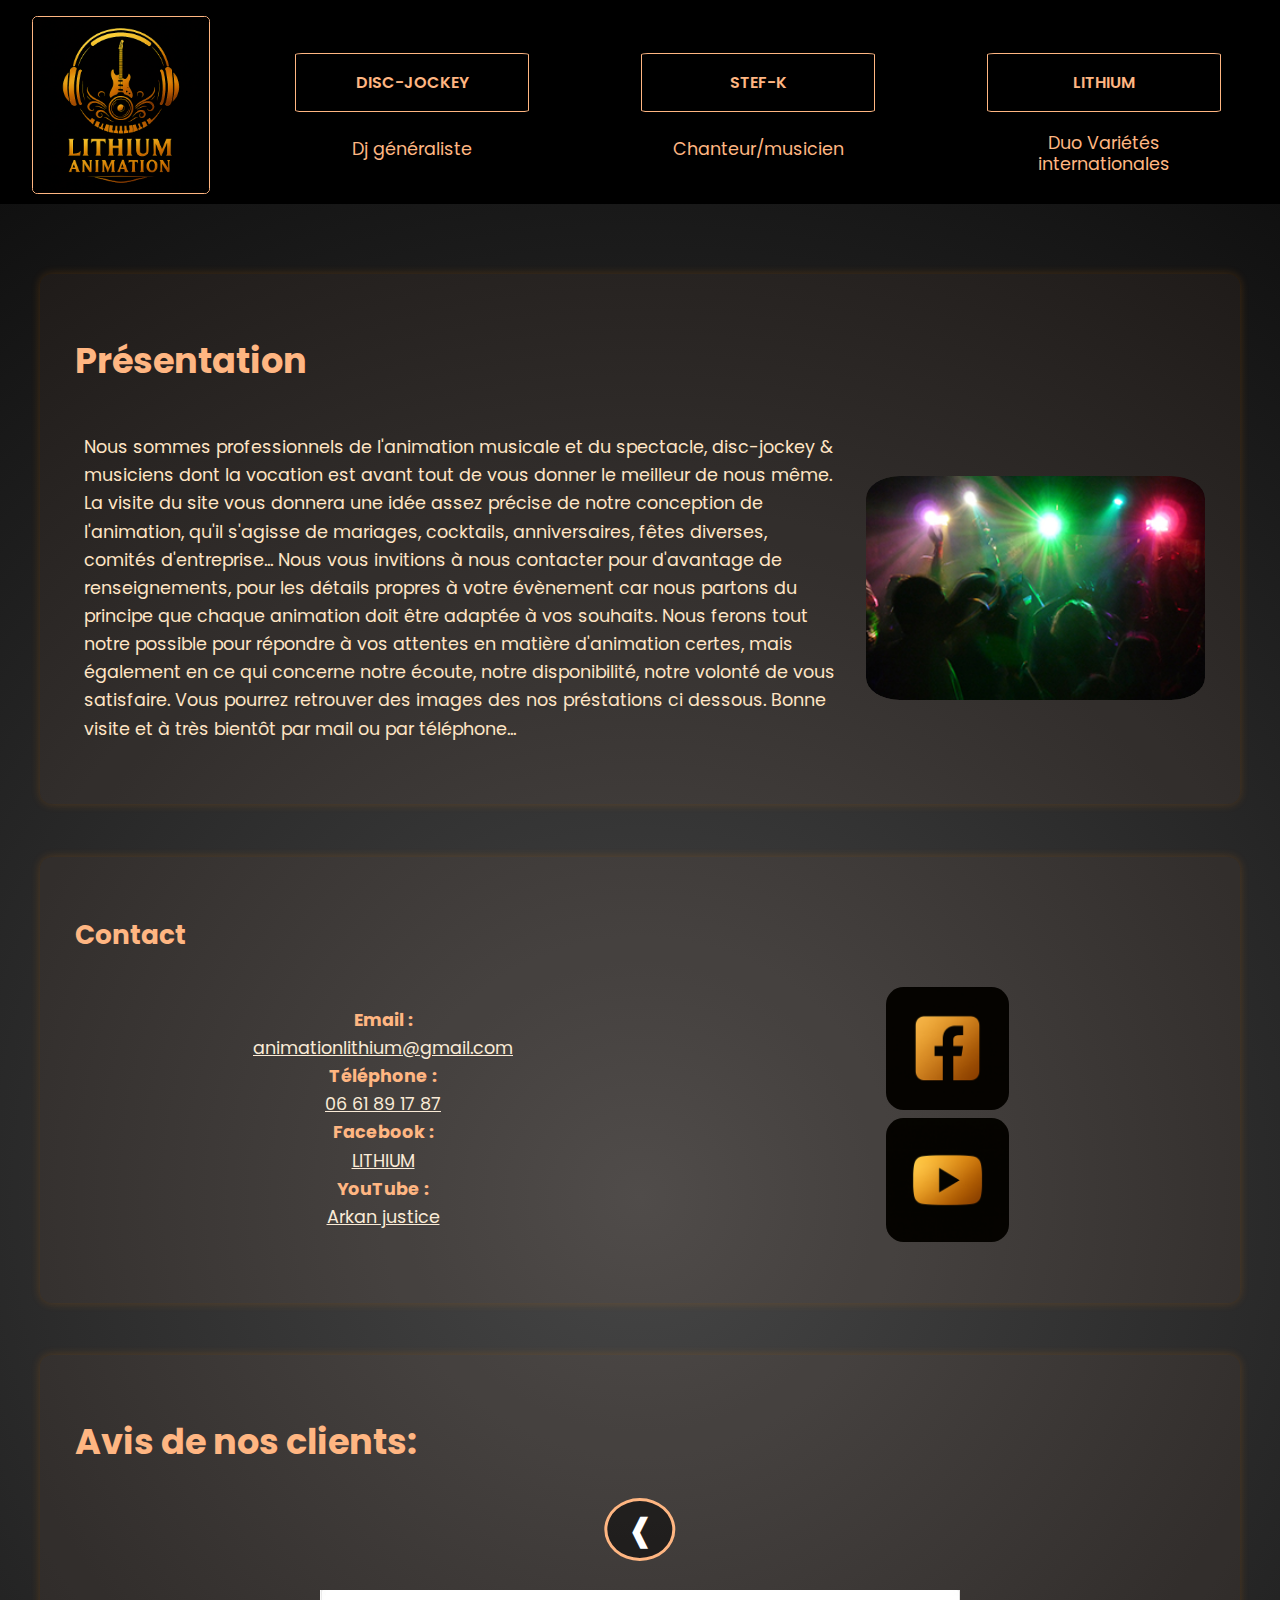
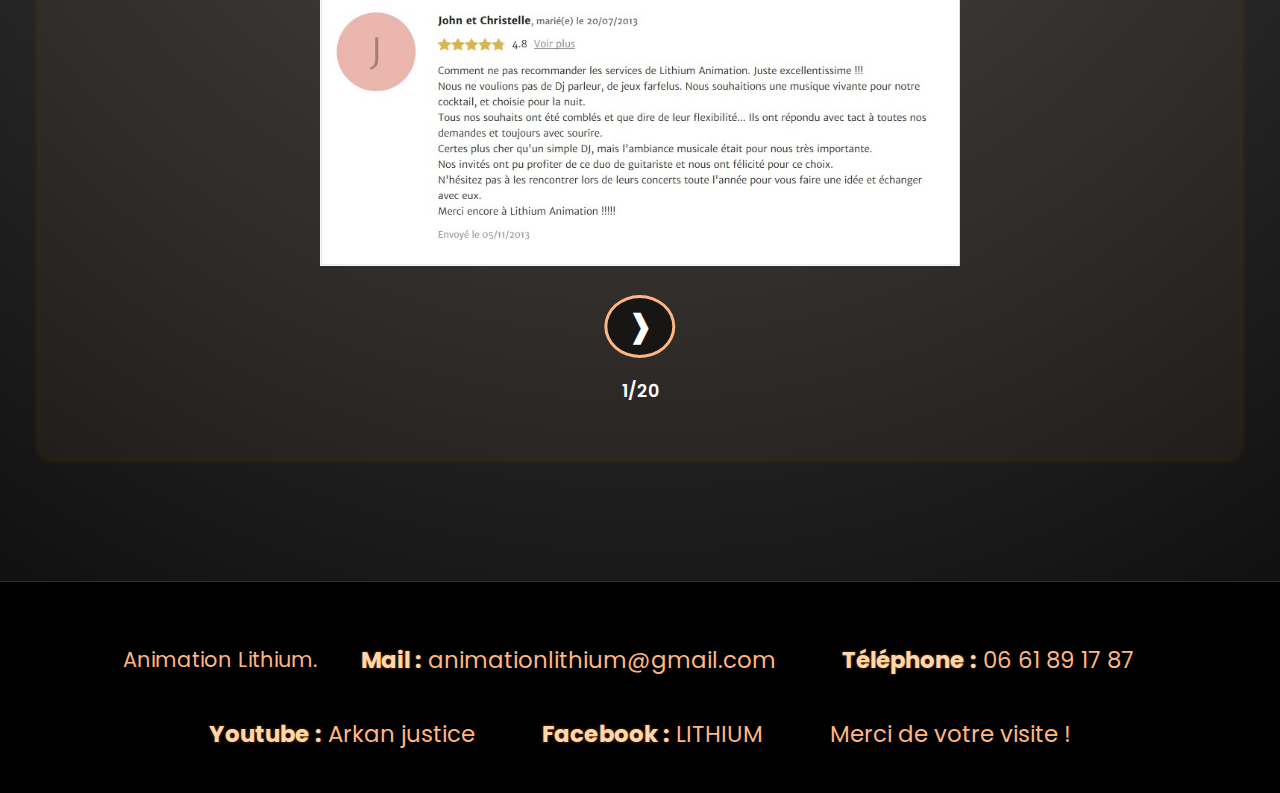
<file: index.html>
<!DOCTYPE html>
<html lang="en">
  <head>
    <meta charset="UTF-8" />
    <meta name="viewport" content="width=device-width, initial-scale=1.0" />
    <title>Accueil Animation Lithium</title>
    <link
      rel="icon"
      href="./assets/logo/logo-animation-lithium.ico"
      type="image/ico"
    />
    <link rel="stylesheet" href="css/main_style.css" />
    <link rel="stylesheet" href="css/media-queries.css" />
    <link rel="stylesheet" href="css/gestion-images.css" />
    <link
      href="https://fonts.googleapis.com/css2?family=Poppins:wght@400;600&display=swap"
      rel="stylesheet"
    />
  </head>
  <body>
    <header>
      <div>
        <a href="#start">
          <img
            src="./assets/logo/logo-animation-lithium.png"
            alt="logo avec une guitare et deux personnages ainsi que l'inscription dorée animation lithium"
          />
        </a>

        <div class="link-block">
          <a href="pages/Disc-Jockey.html">DISC-JOCKEY</a>
          <p class="sous-texte">Dj généraliste</p>
        </div>
        <div class="link-block">
          <a href="pages/Stef-k.html">STEF-K</a>
          <p class="sous-texte">Chanteur/musicien</p>
        </div>
        <div class="link-block">
          <a href="pages/Duo-lithium.html">LITHIUM</a>
          <p class="sous-texte">Duo Variétés internationales</p>
        </div>
      </div>
    </header>

    <main>
      <section>
        <h1 id="start">Présentation</h1>
        <div class="divided">
          <div class="text-group">
            <p>
              Nous sommes professionnels de l'animation musicale et du
              spectacle, disc-jockey & musiciens dont la vocation est avant tout
              de vous donner le meilleur de nous même. La visite du site vous
              donnera une idée assez précise de notre conception de l'animation,
              qu'il s'agisse de mariages, cocktails, anniversaires, fêtes
              diverses, comités d'entreprise... Nous vous invitions à nous
              contacter pour d'avantage de renseignements, pour les détails
              propres à votre évènement car nous partons du principe que chaque
              animation doit être adaptée à vos souhaits. Nous ferons tout notre
              possible pour répondre à vos attentes en matière d'animation
              certes, mais également en ce qui concerne notre écoute, notre
              disponibilité, notre volonté de vous satisfaire. Vous pourrez
              retrouver des images des nos préstations ci dessous. Bonne visite
              et à très bientôt par mail ou par téléphone...
            </p>
          </div>
          <div class="slideshow">
            <ul>
              <li class="active">
                <img
                  src="./assets/accueil/dj-mariage-eure-271.jpg"
                  alt="soirée musicale"
                />
              </li>
              <li>
                <img
                  src="./assets/accueil/dj-normandie-eure3.jpg"
                  alt="soirée mariage"
                />
              </li>
              <li>
                <img
                  src="./assets/accueil/animation-mariage-normandie2.jpg"
                  alt="soirée dansante"
                />
              </li>
            </ul>
          </div>
        </div>
      </section>

      <section class="contact-section">
        <h2>Contact</h2>
        <div class="con-place">
          <div class="con-text">
            <strong>Email :</strong>
            <a href="mailto:animationlithium@gmail.com" id="lili"
              >animationlithium@gmail.com</a
            >
            <strong>Téléphone :</strong>
            <a href="tel:+33123456789">06 61 89 17 87</a>
            <strong>Facebook :</strong>
            <a
              href="https://www.facebook.com/LITHIUM-204681532907864"
              target="_blank"
              >LITHIUM</a
            >
            <strong>YouTube :</strong>
            <a href="https://www.youtube.com/@arkanjustice" target="_blank"
              >Arkan justice</a
            >
          </div>

          <div class="con-img">
            <a href="https://www.facebook.com/LITHIUM-204681532907864"
              ><img
                src="assets/logo/link/logofacebook.png"
                alt="logo facebook"
                width="150px"
                height="150px"
            /></a>
            <a href="https://www.youtube.com/@arkanjustice"
              ><img
                src="assets/logo/link/logo ytb.png"
                alt="logo youtube"
                width="150px"
                height="150px"
            /></a>
          </div>
        </div>
      </section>

      <section class="hide">
        <h1>Avis de nos clients:</h1>
        <div class="carrousel">
          <button class="btn" id="prev">&#10096;</button>
          <button class="btn" id="next">&#10097;</button>
          <ul>
            <li class="slide active">
              <img
                src="./assets/avis/avis1.jpg"
                alt="images d'un avis de clients avec un notation faite grace a des etoiles"
              />
            </li>
            <li class="slide">
              <img
                src="./assets/avis/avis2.jpg"
                alt="images d'un avis de clients avec un notation faite grace a des etoiles"
              />
            </li>
            <li class="slide">
              <img
                src="./assets/avis/avis3.jpg"
                alt="images d'un avis de clients avec un notation faite grace a des etoiles"
              />
            </li>
            <li class="slide">
              <img
                src="./assets/avis/avis4.jpg"
                alt="images d'un avis de clients avec un notation faite grace a des etoiles"
              />
            </li>
            <li class="slide">
              <img
                src="./assets/avis/avis5.jpg"
                alt="images d'un avis de clients avec un notation faite grace a des etoiles"
              />
            </li>
            <li class="slide">
              <img
                src="./assets/avis/avis6.jpg"
                alt="images d'un avis de clients avec un notation faite grace a des etoiles"
              />
            </li>
            <li class="slide">
              <img
                src="./assets/avis/avis7.jpg"
                alt="images d'un avis de clients avec un notation faite grace a des etoiles"
              />
            </li>
            <li class="slide">
              <img
                src="./assets/avis/avis8.jpg"
                alt="images d'un avis de clients avec un notation faite grace a des etoiles"
              />
            </li>
            <li class="slide">
              <img
                src="./assets/avis/avis9.jpg"
                alt="images d'un avis de clients avec un notation faite grace a des etoiles"
              />
            </li>
            <li class="slide">
              <img
                src="./assets/avis/avis10.jpg"
                alt="images d'un avis de clients avec un notation faite grace a des etoiles"
              />
            </li>
            <li class="slide">
              <img
                src="./assets/avis/avis11.jpg"
                alt="images d'un avis de clients avec un notation faite grace a des etoiles"
              />
            </li>
            <li class="slide">
              <img
                src="./assets/avis/avis12.jpg"
                alt="images d'un avis de clients avec un notation faite grace a des etoiles"
              />
            </li>
            <li class="slide">
              <img
                src="./assets/avis/avis13.jpg"
                alt="images d'un avis de clients avec un notation faite grace a des etoiles"
              />
            </li>
            <li class="slide">
              <img
                src="./assets/avis/avis14.jpg"
                alt="images d'un avis de clients avec un notation faite grace a des etoiles"
              />
            </li>
            <li class="slide">
              <img
                src="./assets/avis/avis15.jpg"
                alt="images d'un avis de clients avec un notation faite grace a des etoiles"
              />
            </li>
            <li class="slide">
              <img
                src="./assets/avis/avis16.jpg"
                alt="images d'un avis de clients avec un notation faite grace a des etoiles"
              />
            </li>
            <li class="slide">
              <img
                src="./assets/avis/avis17.jpg"
                alt="images d'un avis de clients avec un notation faite grace a des etoiles"
              />
            </li>
            <li class="slide">
              <img
                src="./assets/avis/avis18.jpg"
                alt="images d'un avis de clients avec un notation faite grace a des etoiles"
              />
            </li>
            <li class="slide">
              <img
                src="./assets/avis/avis19.jpg"
                alt="images d'un avis de clients avec un notation faite grace a des etoiles"
              />
            </li>
            <li class="slide">
              <img
                src="./assets/avis/avis20.jpg"
                alt="images d'un avis de clients avec un notation faite grace a des etoiles"
              />
            </li>
          </ul>
        </div>
        <p class="count">1/20</p>
      </section>
    </main>

    <footer>
      <p>Animation Lithium.</p>
      <a href="#"><strong>Mail :</strong> animationlithium@gmail.com </a>
      <a href="#"><strong>Téléphone :</strong> 06 61 89 17 87</a>
      <a href="https://www.youtube.com/@arkanjustice"
        ><strong>Youtube :</strong> Arkan justice</a
      >
      <a href="https://www.facebook.com/LITHIUM-204681532907864"
        ><strong>Facebook :</strong> LITHIUM</a
      >
      <a href="#">Merci de votre visite !</a>
    </footer>

    <script src="index.js"></script>
    <script src="images.js"></script>
  </body>
</html>
</file>
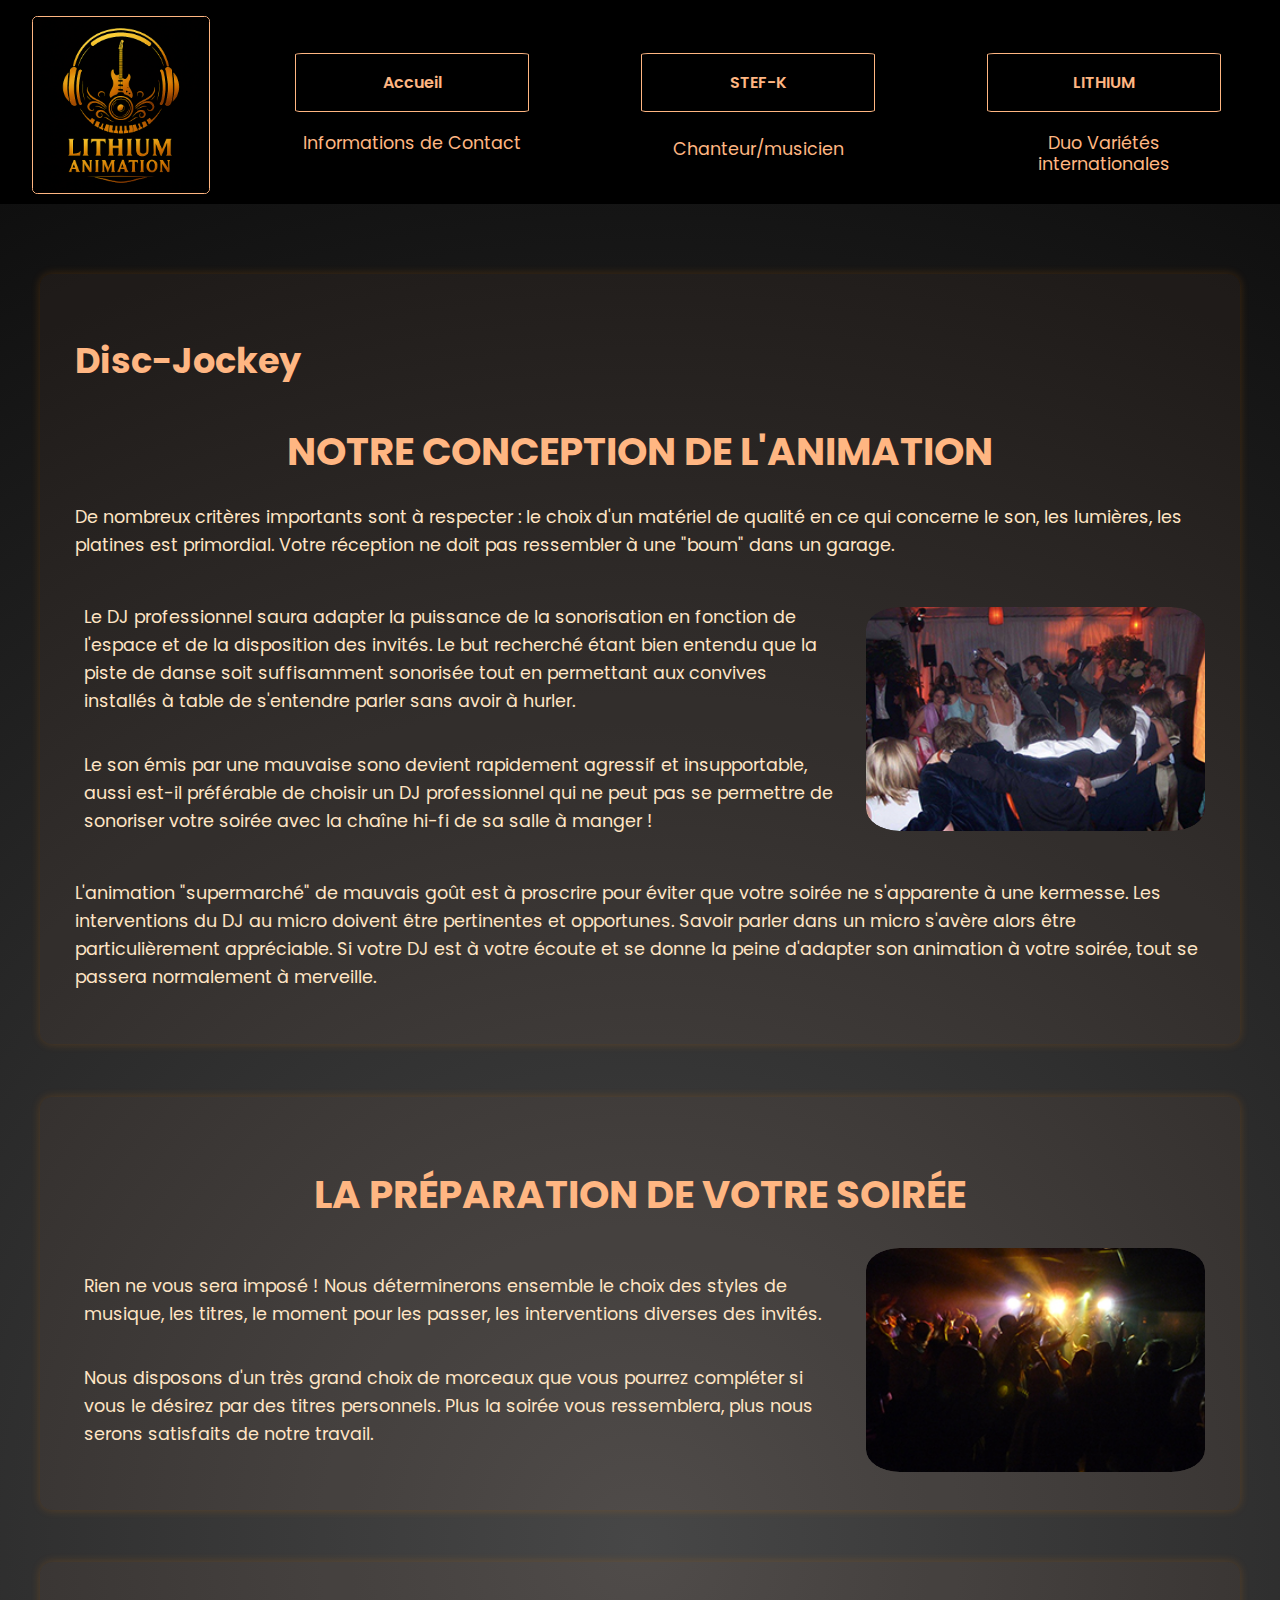
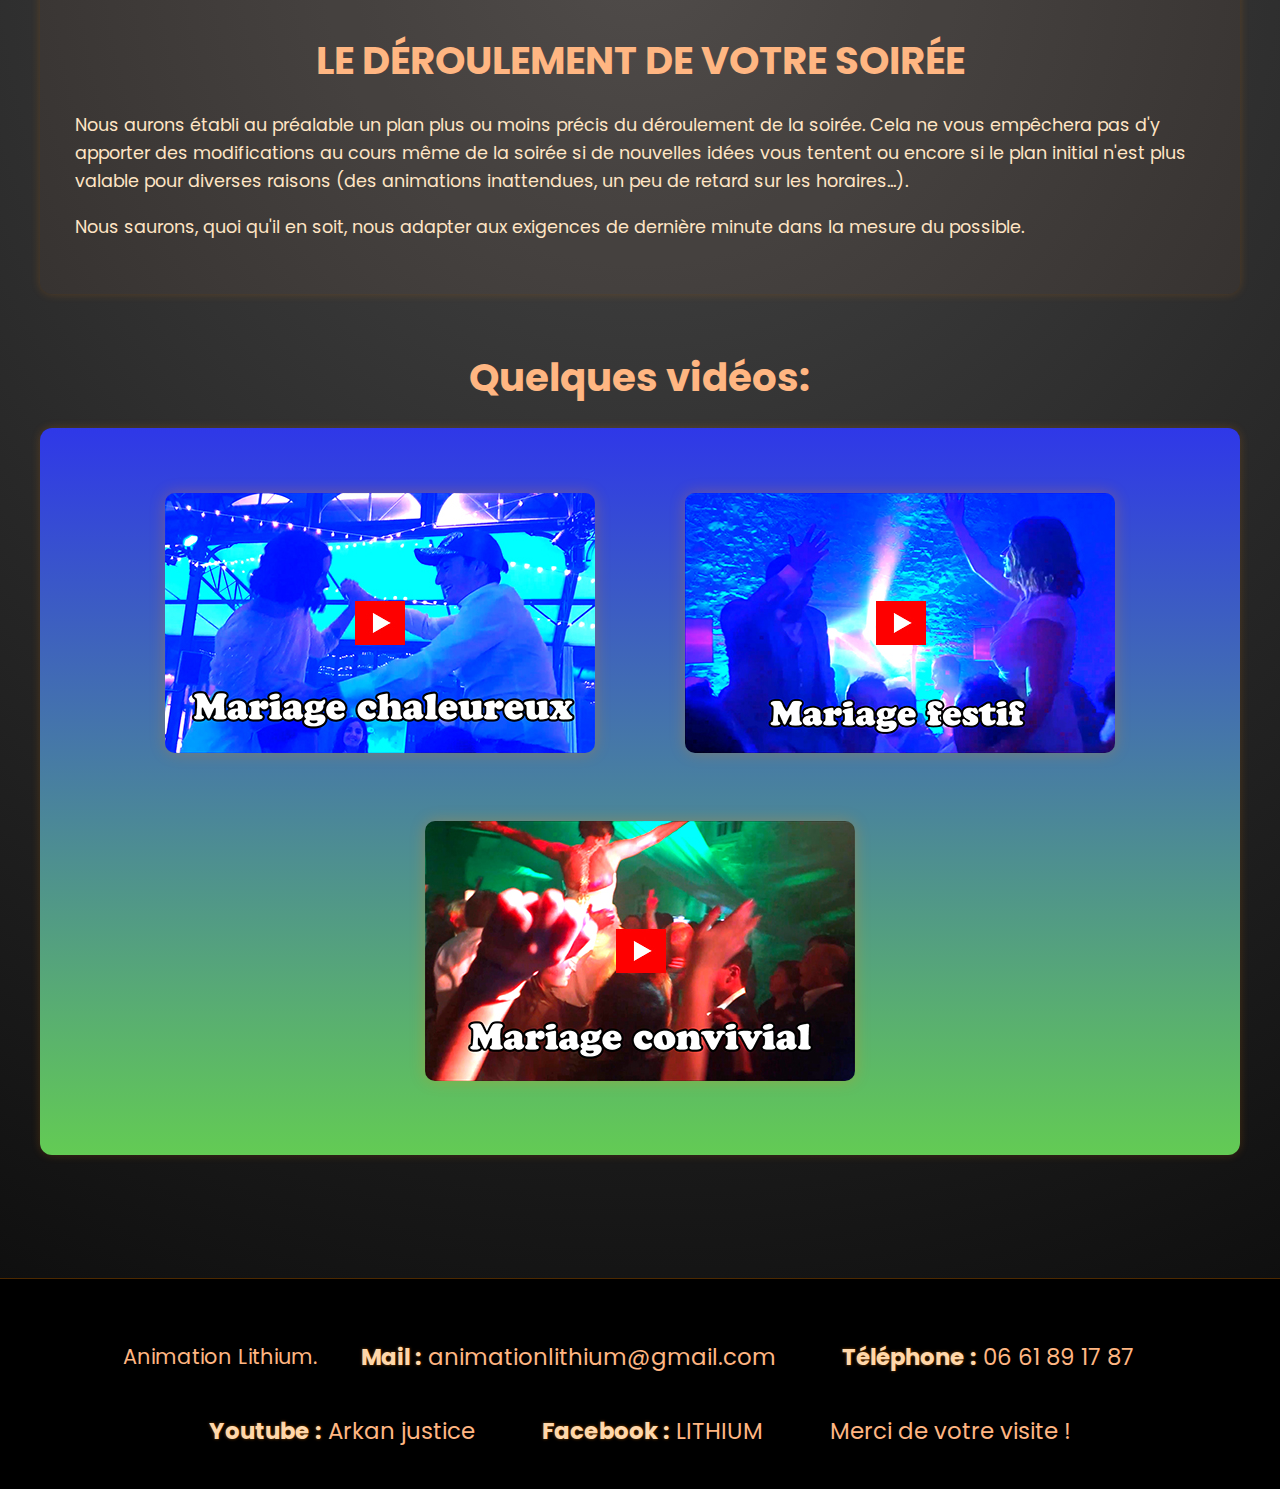
<file: pages/Disc-Jockey.html>
<!DOCTYPE html>
<html lang="fr">
  <head>
    <meta charset="UTF-8" />
    <meta name="viewport" content="width=device-width, initial-scale=1.0" />
    <title>DISC-JOCKEY</title>
    <link
      rel="icon"
      href="/assets/logo/logo-animation-lithium.ico"
      type="image/ico"
    />
    <link rel="stylesheet" href="../css/main_style.css" />
    <link rel="stylesheet" href="../css/disc-jockey.css" />
    <link rel="stylesheet" href="../css/media-queries.css" />
    <link rel="stylesheet" href="../css/gestion-images.css" />
    <link
      href="https://fonts.googleapis.com/css2?family=Poppins:wght@400;600&display=swap"
      rel="stylesheet"
    />
  </head>
  <body>
    <header>
      <div>
        <a href="../index.html"
          ><img
            src="../assets/logo/logo-animation-lithium.png"
            alt="logo avec une guitare et deux personnages ainsi que l'inscription dorée animation lithium"
        /></a>

        <div class="link-block">
          <a href="../index.html">Accueil</a>
          <p class="sous-texte">Informations de Contact</p>
        </div>

        <div class="link-block">
          <a href="../pages/Stef-k.html">STEF-K</a>
          <p class="sous-texte">Chanteur/musicien</p>
        </div>

        <div class="link-block">
          <a href="../pages/Duo-lithium.html">LITHIUM</a>
          <p class="sous-texte">Duo Variétés internationales</p>
        </div>
      </div>
    </header>
    <main>
      <section>
        <h1>Disc-Jockey</h1>
        <h2>NOTRE CONCEPTION DE L'ANIMATION</h2>
        <p>
          De nombreux critères importants sont à respecter : le choix d'un
          matériel de qualité en ce qui concerne le son, les lumières, les
          platines est primordial. Votre réception ne doit pas ressembler à une
          "boum" dans un garage.
        </p>
        <div class="divided">
          <div class="text-group">
            <p>
              Le DJ professionnel saura adapter la puissance de la sonorisation
              en fonction de l'espace et de la disposition des invités. Le but
              recherché étant bien entendu que la piste de danse soit
              suffisamment sonorisée tout en permettant aux convives installés à
              table de s'entendre parler sans avoir à hurler.
            </p>
            <p>
              Le son émis par une mauvaise sono devient rapidement agressif et
              insupportable, aussi est-il préférable de choisir un DJ
              professionnel qui ne peut pas se permettre de sonoriser votre
              soirée avec la chaîne hi-fi de sa salle à manger !
            </p>
          </div>
          <div class="slideshow">
            <ul>
              <li class="active">
                <img
                  src="../assets/Disc-jockey/disc-jockey-pont-audemer.jpg"
                  alt="image de personne qui dansent"
                />
              </li>
              <li>
                <img
                  src="../assets/Disc-jockey/dj-mariage-eure-27.jpg"
                  alt="image de personne qui dansent"
                />
              </li>
              <li>
                <img
                  src="../assets/Disc-jockey/dj-normandie-eure.jpg"
                  alt="image de personne qui dansent"
                />
              </li>
            </ul>
          </div>
        </div>

        <p>
          L'animation "supermarché" de mauvais goût est à proscrire pour éviter
          que votre soirée ne s'apparente à une kermesse. Les interventions du
          DJ au micro doivent être pertinentes et opportunes. Savoir parler dans
          un micro s'avère alors être particulièrement appréciable. Si votre DJ
          est à votre écoute et se donne la peine d'adapter son animation à
          votre soirée, tout se passera normalement à merveille.
        </p>
      </section>

      <section>
        <h2>LA PRÉPARATION DE VOTRE SOIRÉE</h2>
        <div class="divided">
          <div class="text-group">
            <p>
              Rien ne vous sera imposé ! Nous déterminerons ensemble le choix
              des styles de musique, les titres, le moment pour les passer, les
              interventions diverses des invités.
            </p>
            <p>
              Nous disposons d'un très grand choix de morceaux que vous pourrez
              compléter si vous le désirez par des titres personnels. Plus la
              soirée vous ressemblera, plus nous serons satisfaits de notre
              travail.
            </p>
          </div>
          <div class="slideshow">
            <ul>
              <li class="active">
                <img
                  src="../assets/Disc-jockey/animation-mariage-normandie.jpg"
                  alt="image de personne qui dansent"
                />
              </li>
              <li>
                <img
                  src="../assets/Disc-jockey/disc-jockey-eure.jpg"
                  alt="image de personne qui dansent"
                />
              </li>
              <li>
                <img
                  src="../assets/Disc-jockey/disc-jockey-normandie.jpg"
                  alt="image de personne qui dansent"
                />
              </li>
            </ul>
          </div>
        </div>
      </section>

      <section>
        <h2>LE DÉROULEMENT DE VOTRE SOIRÉE</h2>
        <p>
          Nous aurons établi au préalable un plan plus ou moins précis du
          déroulement de la soirée. Cela ne vous empêchera pas d'y apporter des
          modifications au cours même de la soirée si de nouvelles idées vous
          tentent ou encore si le plan initial n'est plus valable pour diverses
          raisons (des animations inattendues, un peu de retard sur les
          horaires...).
        </p>
        <p>
          Nous saurons, quoi qu'il en soit, nous adapter aux exigences de
          dernière minute dans la mesure du possible.
        </p>
      </section>
      <h2>Quelques vidéos:</h2>
      <section class="img-section-1">
        <!-- Image 1 -->
        <div class="image-block">
          <a href="https://youtu.be/aTG9XYeOF6g?si=vMxLwQiMNYom8kZw"
            ><img
              src="../assets/Disc-jockey/mariage-chaleureux.jpg"
              alt="Image de miniature de vidéos youtube représentant un mariage-chaleureux"
          /></a>
        </div>

        <!-- Image 2 -->
        <div class="image-block">
          <a href="https://youtu.be/7fF2Zo1__KE?si=6PBwyRYLfxpTNbAh"
            ><img
              src="../assets/Disc-jockey/mariage-festif.jpg"
              alt="Image de miniature de vidéos youtube représentant un mariage-festif"
          /></a>
        </div>

        <!-- Image 3 -->
        <div class="image-block">
          <a href="https://youtu.be/FkAT0j-1LyQ?si=qq0U9WcPgFQ8zMdn"
            ><img
              src="../assets/Disc-jockey/mariage-convivial.jpg"
              alt="Image de miniature de vidéos youtube représentant un mariage-convivial"
          /></a>
        </div>
      </section>
    </main>
    <footer>
      <p>Animation Lithium.</p>
      <a href="#"><strong>Mail :</strong> animationlithium@gmail.com </a>
      <a href="#"><strong>Téléphone :</strong> 06 61 89 17 87</a>
      <a href="https://www.youtube.com/@arkanjustice"
        ><strong>Youtube :</strong> Arkan justice</a
      >
      <a href="https://www.facebook.com/LITHIUM-204681532907864"
        ><strong>Facebook :</strong> LITHIUM</a
      >
      <a href="#">Merci de votre visite !</a>
    </footer>
    <script src="../images.js"></script>
  </body>
</html>
</file>
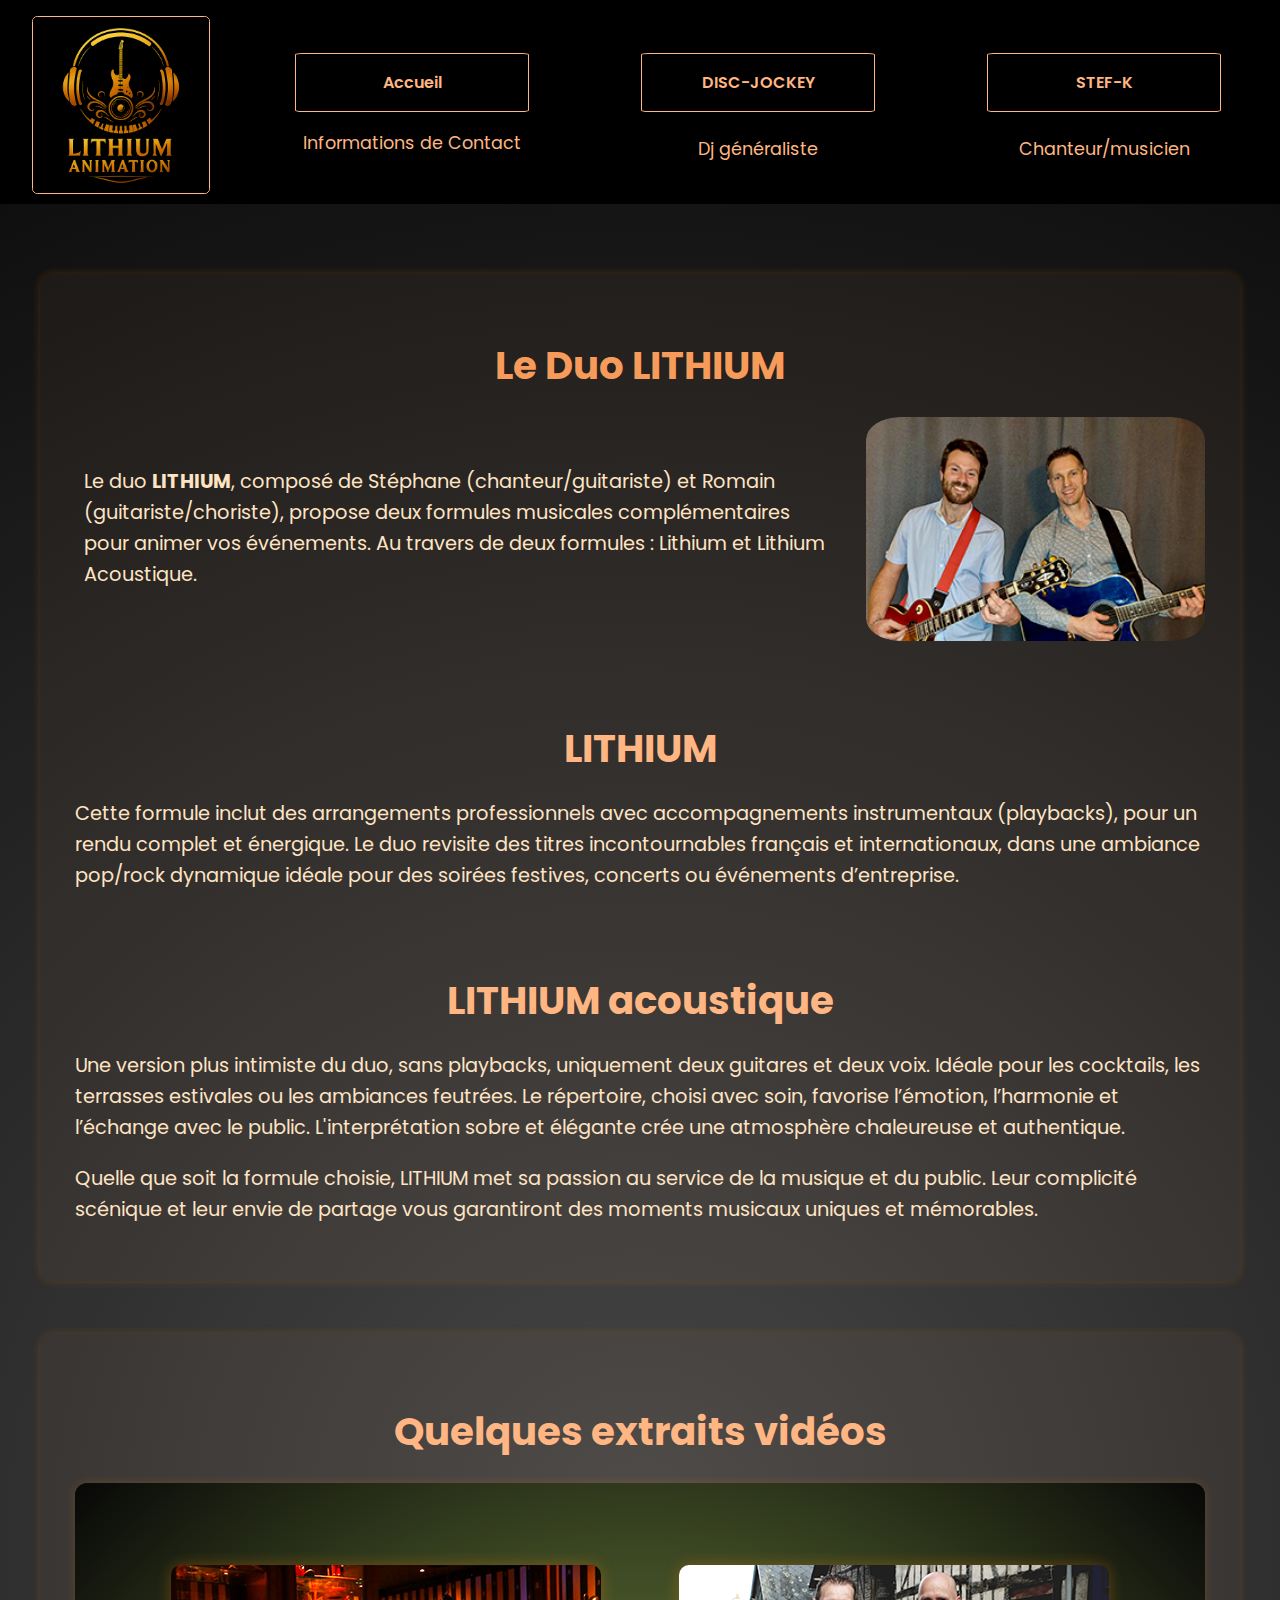
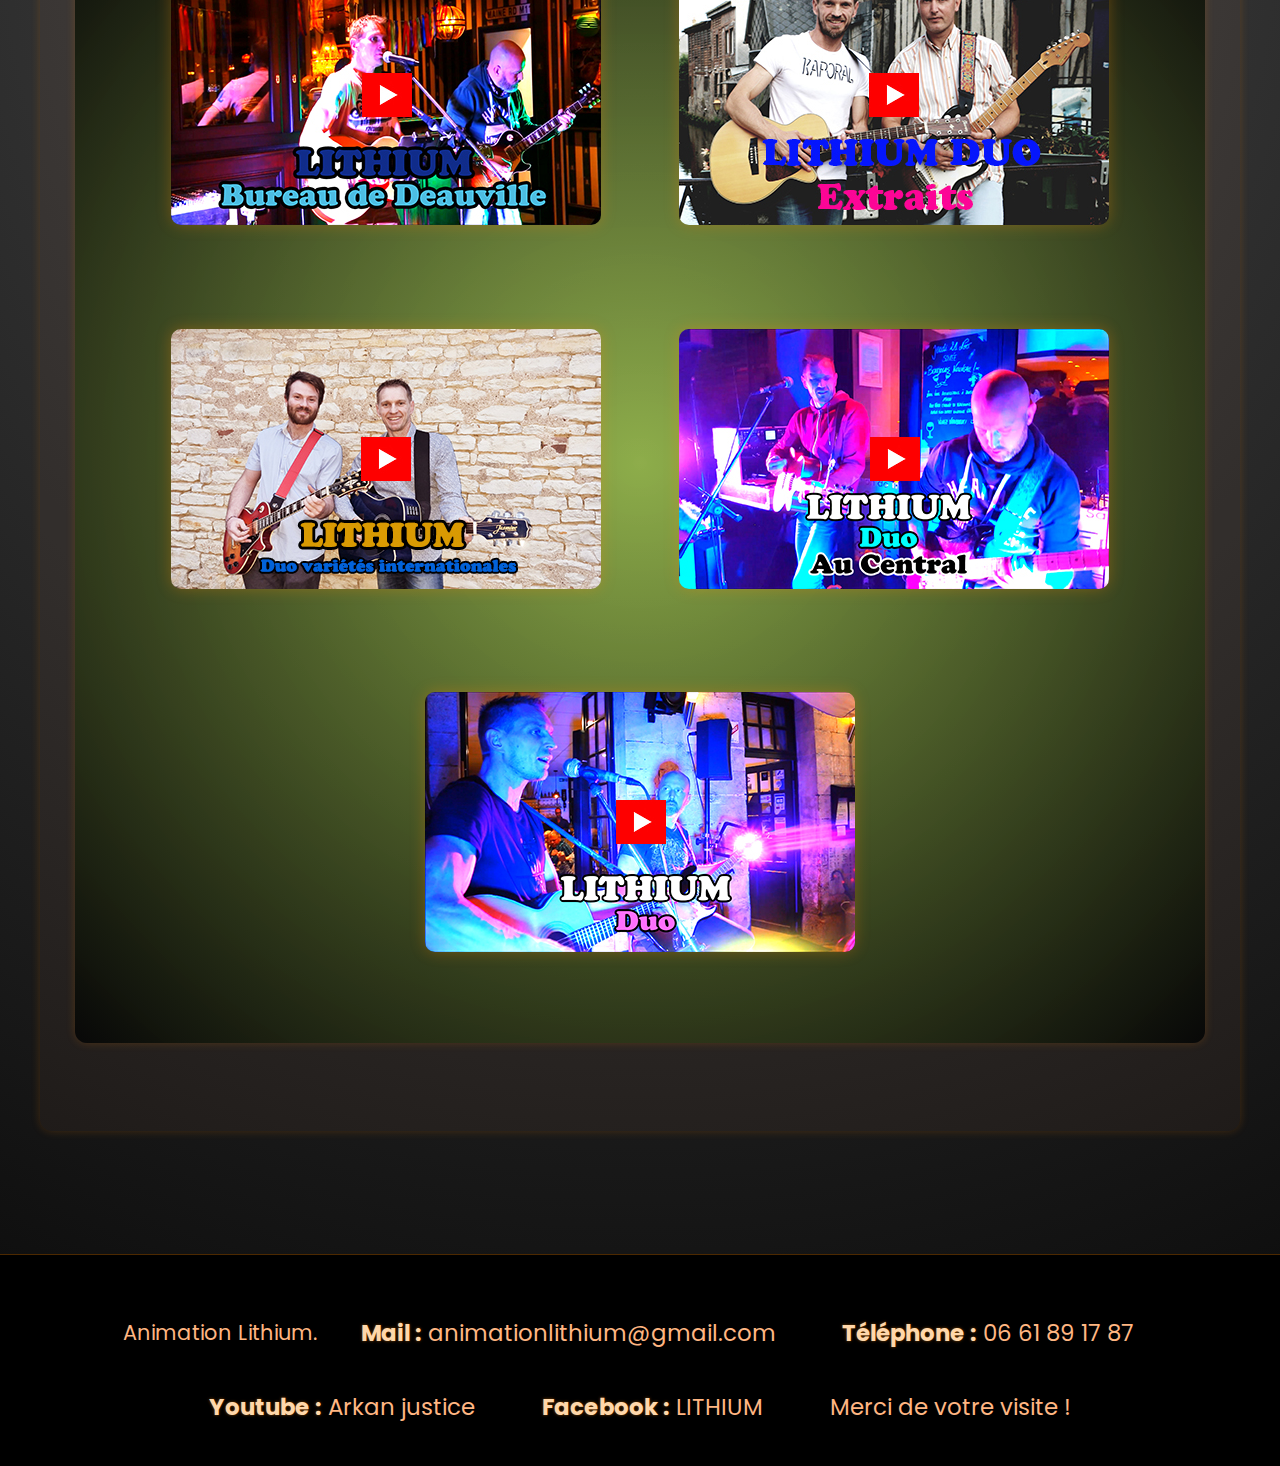
<file: pages/Duo-lithium.html>
<!DOCTYPE html>
<html lang="fr">
  <head>
    <meta charset="UTF-8" />
    <meta name="viewport" content="width=device-width, initial-scale=1.0" />
    <title>LITHIUM</title>
    <link
      rel="icon"
      href="/assets/logo/logo-animation-lithium.ico"
      type="image/ico"
    />
    <link rel="stylesheet" href="../css/main_style.css" />
    <link rel="stylesheet" href="../css/lithium.css" />
    <link rel="stylesheet" href="../css/media-queries.css" />
    <link rel="stylesheet" href="../css/lithium-duo.css" />
    <link rel="stylesheet" href="../css/gestion-images.css" />
    <link
      href="https://fonts.googleapis.com/css2?family=Poppins:wght@400;600&display=swap"
      rel="stylesheet"
    />
  </head>
  <body>
    <header>
      <div>
        <a href="../index.html">
          <img
            src="../assets/logo/logo-animation-lithium.png"
            alt="logo avec une guitare et deux personnages ainsi que l'inscription dorée animation lithium"
          />
        </a>

        <div class="link-block">
          <a href="../index.html">Accueil</a>
          <p class="sous-texte">Informations de Contact</p>
        </div>

        <div class="link-block">
          <a href="../pages/Disc-Jockey.html">DISC-JOCKEY</a>
          <p class="sous-texte">Dj généraliste</p>
        </div>

        <div class="link-block">
          <a href="../pages/Stef-k.html">STEF-K</a>
          <p class="sous-texte">Chanteur/musicien</p>
        </div>
      </div>
    </header>
    <main class="stefk-main">
      <section class="presentation-section">
        <h1>Le Duo LITHIUM</h1>

        <div class="divided">
          <div class="text-group">
            <p>
              Le duo <strong>LITHIUM</strong>, composé de Stéphane
              (chanteur/guitariste) et Romain (guitariste/choriste), propose
              deux formules musicales complémentaires pour animer vos
              événements. Au travers de deux formules : Lithium et Lithium
              Acoustique.
            </p>
          </div>
          <div class="slideshow">
            <ul>
              <li class="active">
                <img
                  src="../assets/duo-lithium/photo-autre/duo-lithium-nevers.jpg"
                  alt="image du duo lithium deux personnes qui tiennent des guitares"
                />
              </li>
              <li>
                <img
                  src="../assets/duo-lithium/photo-autre/lithium-musiciens-bourgogne.jpg"
                  alt="image du duo lithium deux personnes qui tiennent des guitares"
                />
              </li>
              <li>
                <img 
                  src="../assets/duo-lithium/photo-autre/lithium-musiciens-nievre.jpg" 
                  alt="image du duo lithium deux personnes qui tiennent des guitares"
                />
              </li>
            </ul>
          </div>
        </div>

        <h2>LITHIUM</h2>
        <p>
          Cette formule inclut des arrangements professionnels avec
          accompagnements instrumentaux (playbacks), pour un rendu complet et
          énergique. Le duo revisite des titres incontournables français et
          internationaux, dans une ambiance pop/rock dynamique idéale pour des
          soirées festives, concerts ou événements d’entreprise.
        </p>

        <h2>LITHIUM acoustique</h2>
        <p>
          Une version plus intimiste du duo, sans playbacks, uniquement deux
          guitares et deux voix. Idéale pour les cocktails, les terrasses
          estivales ou les ambiances feutrées. Le répertoire, choisi avec soin,
          favorise l’émotion, l’harmonie et l’échange avec le public.
          L'interprétation sobre et élégante crée une atmosphère chaleureuse et
          authentique.
        </p>

        <p>
          Quelle que soit la formule choisie, LITHIUM met sa passion au service
          de la musique et du public. Leur complicité scénique et leur envie de
          partage vous garantiront des moments musicaux uniques et mémorables.
        </p>
      </section>

      <section>
        <h2>Quelques extraits vidéos</h2>

        <section class="img-section-1">
          <div class="image-block">
            <a href="https://www.youtube.com/watch?v=87Ba9UNOnWY"
              ><img
                src="../assets/duo-lithium/duo-lithium-deauville.jpg"
                alt="le duo lithium a deauville"
            /></a>
          </div>

          <div class="image-block">
            <a href="https://www.youtube.com/watch?v=p_G5s2wTcrc"
              ><img
                src="../assets/duo-lithium/duo-lithium-concert.jpg"
                alt="Le duo LITHIUM en concert"
            /></a>
          </div>

          <div class="image-block">
            <a href="https://www.youtube.com/watch?v=I7Cje99oRGM"
              ><img
                src="../assets/duo-lithium/lithium-musiciens-58.jpg"
                alt="Le duo-lithium dans la Nièvre"
            /></a>
          </div>

          <div class="image-block">
            <a href="https://www.youtube.com/watch?v=ZKaD0nhFOaE"
              ><img
                src="../assets/duo-lithium/duo-lithium-live.jpg"
                alt="le duo lithium en live"
            /></a>
          </div>

          <div class="image-block">
            <a href="https://youtu.be/Q_HimtCr5Rc?si=Uchv7EKsDqUvm_Tz"
              ><img
                src="../assets/duo-lithium/duo-lithium.jpg"
                alt="le duo lithium"
            /></a>
          </div>
        </section>
      </section>
    </main>
    <footer>
      <p>Animation Lithium.</p>
      <a href="#"><strong>Mail :</strong> animationlithium@gmail.com </a>
      <a href="#"><strong>Téléphone :</strong> 06 61 89 17 87</a>
      <a href="https://www.youtube.com/@arkanjustice"
        ><strong>Youtube :</strong> Arkan justice</a
      >
      <a href="https://www.facebook.com/LITHIUM-204681532907864"
        ><strong>Facebook :</strong> LITHIUM</a
      >
      <a href="#">Merci de votre visite !</a>
    </footer>
    <script src="../images.js"></script>
  </body>
</html>
</file>
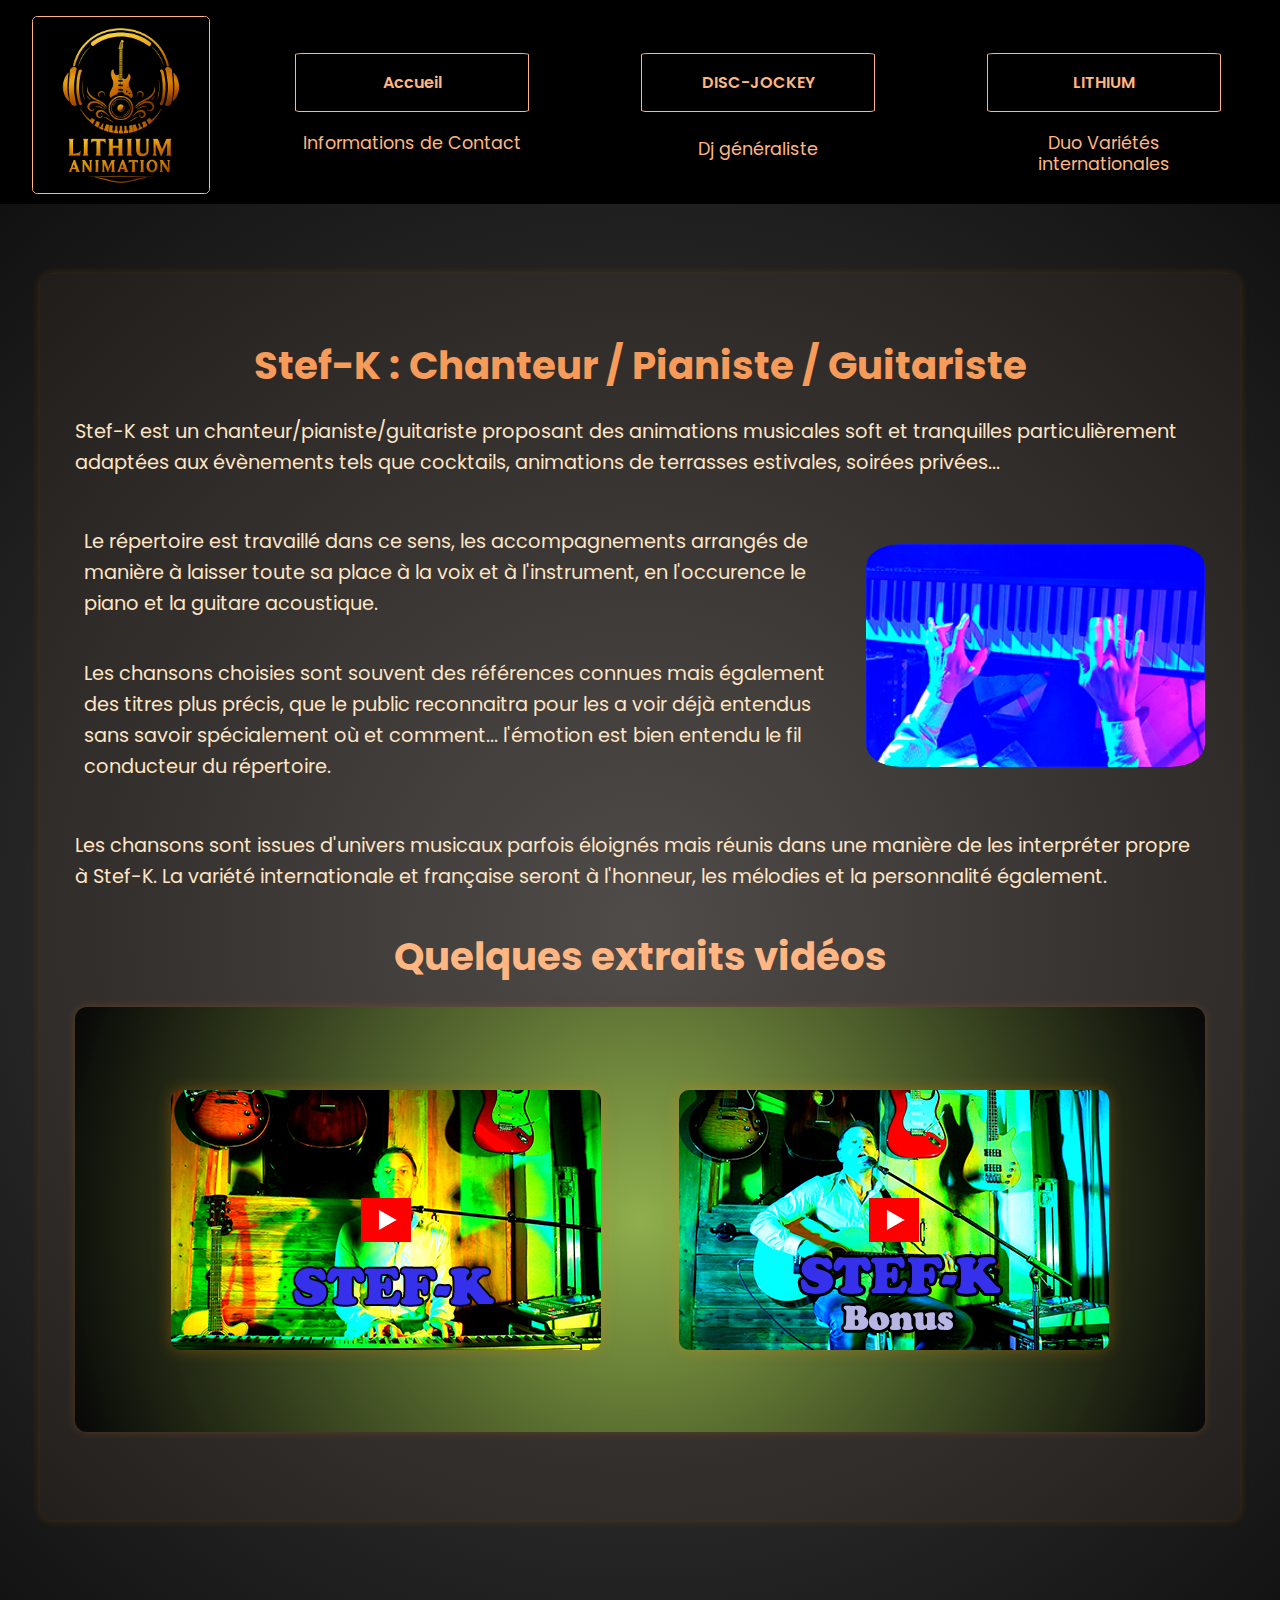
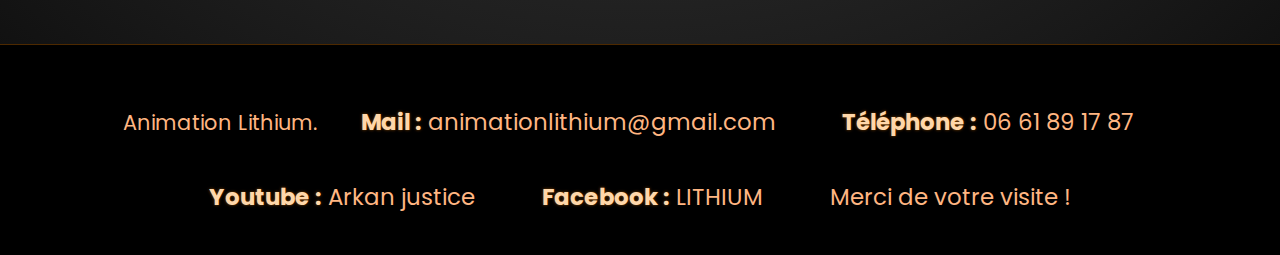
<file: pages/Stef-k.html>
<html lang="fr">
  <head>
    <meta charset="UTF-8" />
    <meta name="viewport" content="width=device-width, initial-scale=1.0" />
    <title>Stef-K | Chanteur et Musicien</title>
    <link rel="icon" href="/assets/logo/logo-animation-lithium.ico" type="image/ico">
    <link rel="stylesheet" href="../css/main_style.css" />
    <link rel="stylesheet" href="../css/stef-K_style.css" />
    <link rel="stylesheet" href="../css/media-queries.css">
    <link rel="stylesheet" href="../css/gestion-images.css">
    <link
      href="https://fonts.googleapis.com/css2?family=Poppins:wght@400;600&display=swap"
      rel="stylesheet"
    />
  </head>
  <body>
    <!-- HEADER -->
    <header>
      <div>
        <a href="../index.html">
          <img
            src="../assets/logo/logo-animation-lithium.png"
            alt="logo avec une guitare et deux personnages ainsi que l'inscription dorée animation lithium"
          />
        </a>

        <div class="link-block">
          <a href="../index.html">Accueil</a>
          <p class="sous-texte">Informations de Contact</p>
        </div>

        <div class="link-block">
          <a href="../pages/Disc-Jockey.html">DISC-JOCKEY</a>
          <p class="sous-texte">Dj généraliste</p>
        </div>

        <div class="link-block">
          <a href="../pages/Duo-lithium.html">LITHIUM</a>
          <p class="sous-texte">Duo Variétés internationales</p>
        </div>
      </div>
    </header>

    <!-- CONTENU PRINCIPAL -->
    <main class="stefk-main">
      <section class="presentation-section">
        <h1>Stef-K : Chanteur / Pianiste / Guitariste</h1>
            <p>
              Stef-K est un chanteur/pianiste/guitariste proposant des animations
              musicales soft et tranquilles particulièrement adaptées aux évènements
              tels que cocktails, animations de terrasses estivales, soirées
              privées...
            </p>


        <div class="divided">
          <div class="text-group">

            <p>
              Le répertoire est travaillé dans ce sens, les accompagnements arrangés
              de manière à laisser toute sa place à la voix et à l'instrument, en
              l'occurence le piano et la guitare acoustique.
            </p>
            <p>
              Les chansons choisies sont souvent des références connues mais
              également des titres plus précis, que le public reconnaitra pour les
              a voir déjà entendus sans savoir spécialement où et comment...
              l'émotion est bien entendu le fil conducteur du répertoire.
            </p>

          </div>
          <div class="slideshow">
            <ul>
              <li class="active">
                <img
                  src="../assets/Stek-k/stef-k-musicien-cocktail-mariage.jpg"
                  alt="gros plan sur deux main entrain de jouer du piano"
                >
              </li>
              <li>
                <img 
                  src="../assets/Stek-k/stef-k-chanteur-guitariste.jpg" 
                    alt="stef-k-chanteur-guitariste"
                >
              </li>
            </ul>

          </div>
        </div>
                      <p>
              Les chansons sont issues d'univers musicaux parfois éloignés mais
              réunis dans une manière de les interpréter propre à Stef-K. La variété
              internationale et française seront à l'honneur, les mélodies et la
              personnalité également.
            </p>


        <h2>Quelques extraits vidéos</h2>

        <section class="img-section-1">
          <!-- Image principale -->

          <div class="image-block">
            <a href="https://www.youtube.com/watch?v=MBr3ocXYm-U"><img
              src="../assets/Stek-k/stef-k-pianiste-chanteur.jpg"
              alt="Stef-K jouant de la guitare"
            /></a>
          </div>
          
          <!-- Image intermédiaire -->
          <div class="image-block">
            <a href="https://www.youtube.com/watch?v=WgcFfSYdiL0"><img
              src="../assets/Stek-k/stef-k-musicien-chanteur.jpg"
              alt="Stef-K en concert"
            /></a>
          </div>
        </section>

        </section>

      </section>

    </main>

    <footer>
      <p>Animation Lithium.</p>
      <a href="#"><strong>Mail :</strong> animationlithium@gmail.com </a>
      <a href="#"><strong>Téléphone :</strong> 06 61 89 17 87</a>
      <a href="https://www.youtube.com/@arkanjustice"
        ><strong>Youtube :</strong> Arkan justice</a
      >
      <a href="https://www.facebook.com/LITHIUM-204681532907864"
        ><strong>Facebook :</strong> LITHIUM</a
      >
      <a href="#">Merci de votre visite !</a>
    </footer>
    <script src="../images.js"></script>
  </body>
</html>
</file>
<file: css/main_style.css>
/* gestion du style principale*/

body {
    background-image: radial-gradient(circle at center center, rgb(71, 71, 71), rgb(8, 8, 8));
    margin: 0;
    font-family: 'Poppins', sans-serif;
}

header {
    background-color: black;
    padding: 1em 2em 0em;
    margin-bottom: 0;
}

header div {
    display: flex;
    align-items: flex-start;
    justify-content: space-between;
    gap: 2em;
    flex-wrap: wrap;
}

header div a img {
    width: 11rem;
    height: 11rem;
    border: 1px solid rgb(255, 182, 130);
    border-radius: 3%;
    transition: transform 0.3s ease, box-shadow 0.3s ease;
}

header div:not(:first-child) a {
    flex: 1;
    text-align: center;
    font-family: 'Poppins', sans-serif;
    color: rgb(255, 182, 130);
    padding: 1em;
    border: 1px solid rgb(255, 182, 130);
    border-radius: 3%;
    transition: transform 0.3s ease, box-shadow 0.3s ease;
    text-decoration: none;
    font-weight: 600;
    max-width: 200px;
}

header div a:hover {
    transform: scale(1.1);
    box-shadow: 0 0 15px rgba(255, 136, 0, 0.8);
    color: rgb(255, 182, 130);
}

header div a img:hover {
    transform: scale(1.035);
    box-shadow: 0 0 15px rgba(255, 136, 0, 0.8);
    color: rgb(255, 182, 130);
}

.link-block {
    display: flex;
    flex-direction: column;
    align-items: center;
    max-width: 200px;
    text-align: center;
    margin-right: 5%;
    flex: 1;
    min-height: 100px;
    justify-content: flex-start;
    margin-top: 2.3em;
}

.link-block a {
    width: 100%;
}

.sous-texte {
    color: rgb(255, 182, 130);
    font-size: 1.1em;
    margin-top: 0.0em;
    font-weight: 400;
    line-height: 1.2em;
    transform: translateY(-25%);
}

main {
    color: rgb(255, 228, 196);
    padding: 4em 2em;
    max-width: 1200px;
    margin: auto;
    font-size: 1.1em;
    line-height: 1.6;
}

main h1,
main h2 {
    color: rgb(255, 182, 130);
    margin-bottom: 0.5em;
}

main section {
    margin-bottom: 3em;
    background-color: rgba(255, 182, 130, 0.05);
    padding: 2em;
    border-radius: 12px;
    box-shadow: 0 0 10px rgba(255, 136, 0, 0.2);
}

footer {
    display: flex;
    flex-wrap: wrap;
    justify-content: center;
    align-items: center;
    background-color: black;
    color: rgb(255, 182, 130);
    text-align: center;
    padding: 2em;
    font-size: 1.3em;
    border-top: 1px solid rgba(255, 136, 0, 0.3);
    gap: 1em;
}

footer a {
    display: inline-block;
    margin: 0 1em;
    color: rgb(255, 182, 130);
    text-decoration: none;
    transition: color 0.3s;
    font-size: 1.1em;
}

footer a:hover {
    color: rgb(255, 215, 170);
}

footer a strong {
    color: rgb(255, 215, 170);
    /* plus clair */
    font-weight: 700;
    text-shadow: 0 0 3px rgba(255, 136, 0, 0.5);
    /* léger glow */
}

/* style du carrousel contenat les images */

.carrousel {
  position: relative;
  width: 40rem;       /* largeur fixe */
  max-width: 100%;    /* responsive */
  height: 30rem;      /* hauteur contrôlée */
  margin: auto;
  overflow: hidden;
  border-radius: 10px;
}

.carrousel ul {
  display: flex;
  flex-direction: column;
  transition: transform 0.6s ease-in-out;
  padding: 0;
  margin: 0;
  height: 100%;
}

.carrousel li {
  list-style: none;
  flex: 0 0 100%;
  display: flex;
  align-items: center;
  justify-content: center;
}

.carrousel img {
  width: 100%;
  height: auto;
  object-fit: contain;  
  max-height: 100%;
}

.btn {
  position: absolute;
  left: 50%;
  transform: translateX(-50%);
  background: rgba(0, 0, 0, 0.5);
  border: solid rgb(255, 182, 130);
  color: white;
  font-size: 2rem;
  cursor: pointer;
  padding: 0.3em 0.6em;
  border-radius: 50%;
  z-index: 10;
}

#prev { top: 10px; }
#next { bottom: 10px; }

.count {
  text-align: center;
  color: #fff;
  margin-top: 0.5em;
  font-size: 1.1rem;
  font-weight: 600;
}





/*gestion du style de la rubique contacte*/

.con-place {
    display: flex;
    flex-direction: row;
    justify-content: space-around;
    flex-wrap: wrap;
}

.con-img {
    display: flex;
    flex-direction: column;
    padding: 1em;
}

.con-img a img {
    border-radius: 1em;
    width: 7em;
    height: 7em;
    transition: transform 0.3s ease, box-shadow 0.3s ease;
}

.con-img a img:hover {
    transform: scale(1.1);
    box-shadow: 0 0 2px rgba(255, 136, 0, 0.8);
    color: rgb(255, 182, 130);
}

.con-text {
    display: flex;
    flex-direction: column;
    align-items: center;
    justify-content: center;
    text-decoration: none;
    color: rgb(255, 182, 130);
}

.con-text a {
    color: antiquewhite;
}
</file>
<file: css/media-queries.css>
@media screen and (max-width: 802px) {
  header {
    padding: 0.8em 1.2em 0;
  }

  header div {
    gap: 1em;
  }

  header div a img {
    width: 8rem;
    height: 8rem;
  }

  header div:not(:first-child) a {
    font-size: 0.9em;
    padding: 0.6em;
    max-width: 160px;
  }

  .sous-texte {
    font-size: 0.95em;
    transform: translateY(-15%);
  }

  .link-block {
    margin-top: 1.5em;
    min-height: 80px;
  }
}

/* --- MOBILES (max 682px) --- */
@media screen and (max-width: 630px) {
  header div {
    flex-direction: column;
    align-items: center;   
    justify-content: center;
    gap: 0.5em;           
  }

  header div a img {
    width: 7rem;
    height: 7rem;
    margin-bottom: 0.8em;
    display: block;     
    margin-left: auto;  
    margin-right: auto;   
  }

  .link-block {
    flex: unset;         
    margin: 0;          
    width: 100%;         
    max-width: 250px;     
    text-align: center;   
  }

  .link-block a {
    display: block;     
    width: 100%;
    margin: 0 auto;     
  }

  .sous-texte {
    font-size: 0.9em;
    margin-top: 0.2em;
    transform: none;     
  }
}

/* Pour écrans de moins de 500px */
@media screen and (max-width: 500px) {

  body {
    font-size: 14px; 
  }

  .presentation-section h1 {
    font-size: 1.6em;
    margin-bottom: 15px;
  }

  .presentation-section h2 {
    font-size: 1.4em;
    margin-bottom: 15px;
  }

  .presentation-section p {
    font-size: 0.95em;
    line-height: 1.4;
    margin-bottom: 15px;
  }

  .divided {
    flex-direction: column;
    gap: 15px; 
  }

  .image-block {
    margin: 15px 0;
    padding: 0.5em;
  }

  .image-block img {
    max-width: 90%;
    height: auto;
  }

  .link-block {
    margin-bottom: 10px;
  }
}
</file>
<file: css/gestion-images.css>
/* ===== DIVIDED ===== */
.divided {
  display: flex;
  justify-content: center;
  align-items: center;
  flex-wrap: wrap;
  gap: 1em;
}

.text-group {
  flex: 1 1 60%;
  padding: 0.5em;
  display: flex;
  flex-direction: column;
  justify-content: center;
}

.divided img,
.slideshow img {
  width: 100%;
  height: auto;
  object-fit: cover;
  border-radius: 10%;
  display: block;
}

/* ===== DIVIDED2 ===== */
.divided2 {
  display: flex;
  flex-wrap: wrap;
  justify-content: center;
  gap: 0.5em;
}

.text-group2 {
  flex: 70 0 0%;
}

.divided2 img {
  flex: 0 0 30%;
  max-width: 100%;
}

/* ===== SLIDESHOW ===== */
.slideshow {
  flex: 0 0 30%;
  border-radius: 10%;
  overflow: hidden;
  display: flex;
  flex-direction: column;
  gap: 0;
}

.slideshow ul {
  list-style: none;
  margin: 0;
  padding: 0;
  display: flex;
  flex-direction: column;
  gap: 0;
}

.slideshow li {
  display: none;
}

.slideshow li.active {
  display: block;     /* visible uniquement */
}

/* ===== MEDIA QUERIES ===== */
@media screen and (max-width: 830px) {
  .divided {
    flex-direction: column-reverse;
    align-items: center;
  }


  .slideshow {
    flex: 1 1 100%;
    max-height: 40vh;
  }

  .slideshow img {
    width: 100%;
    height: auto;
  }
}
</file>
<file: css/disc-jockey.css>
.img-section-1 {
  background-image: linear-gradient(0deg, rgb(99, 203, 84), rgb(47, 56, 232));
  display: flex;
  flex-direction: row;
  justify-content: space-evenly;
  flex-wrap: wrap;
}

.presentation-section h1,
h2 {
  text-align: center;
  font-size: 2.2em;
  color: rgb(246, 155, 90);
  margin-bottom: 20px;
}

.presentation-section p {
  font-size: 1.1em;
  line-height: 1.6;
  margin-bottom: 20px;
  color: rgb(255, 228, 196);
}

.image-block {
  text-align: center;
  margin: 30px 0;
}

.image-block img {
  max-width: 100%;
  height: auto;
  border-radius: 10px;
  box-shadow: 0 0 15px rgba(255, 136, 0, 0.3);
  transition: transform 0.3s ease, box-shadow 0.3s ease;
}

.image-block img:hover {
  transform: scale(1.05);
  box-shadow: 0 0 20px rgba(255, 182, 130, 0.6);
}
</file>
<file: css/lithium.css>
/* lithium.css */
.presentation-section h2 {
  margin-top: 2em;
  color: rgb(255, 182, 130);
}
</file>
<file: css/lithium-duo.css>
.img-section-1 {
  background-image: radial-gradient(circle at center center, rgba(183, 237, 84, 0.636), rgb(8, 8, 8));
  display: flex;
  flex-direction: row;
  justify-content: space-evenly;
  flex-wrap: wrap;
}

.presentation-section h1,
h2 {
  text-align: center;
  font-size: 2.2em;
  color: rgb(246, 155, 90);
  margin-bottom: 20px;
}

.presentation-section p {
  font-size: 1.1em;
  line-height: 1.6;
  margin-bottom: 20px;
  color: rgb(255, 228, 196);
}

.image-block {
  text-align: center;
  margin: 30px 0;
  padding: 1em;
}

.image-block img {
  max-width: 100%;
  height: auto;
  border-radius: 10px;
  box-shadow: 0 0 15px rgba(255, 136, 0, 0.3);
  transition: transform 0.3s ease, box-shadow 0.3s ease;
}

.image-block img:hover {
  transform: scale(1.05);
  box-shadow: 0 0 20px rgba(255, 182, 130, 0.6);
}

.space {
  padding-right: 1em;
  padding-left: 1em;
}
</file>
<file: css/stef-K_style.css>
.img-section-1 {
  background-image: radial-gradient(circle at center center, rgba(183, 237, 84, 0.636), rgb(8, 8, 8));
  display: flex;
  flex-direction: row;
  justify-content: space-evenly;
}

.presentation-section h1,
h2 {
  text-align: center;
  font-size: 2.2em;
  color: rgb(246, 155, 90);
  margin-bottom: 20px;
}

.presentation-section p {
  font-size: 1.1em;
  line-height: 1.6;
  margin-bottom: 20px;
  color: rgb(255, 228, 196);
}

.image-block {
  text-align: center;
  margin: 30px 0;
  padding: 1em;
}

.image-block img {
  max-width: 100%;
  height: auto;
  border-radius: 10px;
  box-shadow: 0 0 15px rgba(255, 136, 0, 0.3);
  transition: transform 0.3s ease, box-shadow 0.3s ease;
}

.image-block img:hover {
  transform: scale(1.05);
  box-shadow: 0 0 20px rgba(255, 182, 130, 0.6);
}

@media screen and (max-width: 600px) {
  .img-section-1 {
    background-image: radial-gradient(circle at center center, rgba(183, 237, 84, 0.636), rgb(8, 8, 8));
    display: flex;
    flex-direction: column;
    justify-content: space-evenly;
  }
}
</file>
